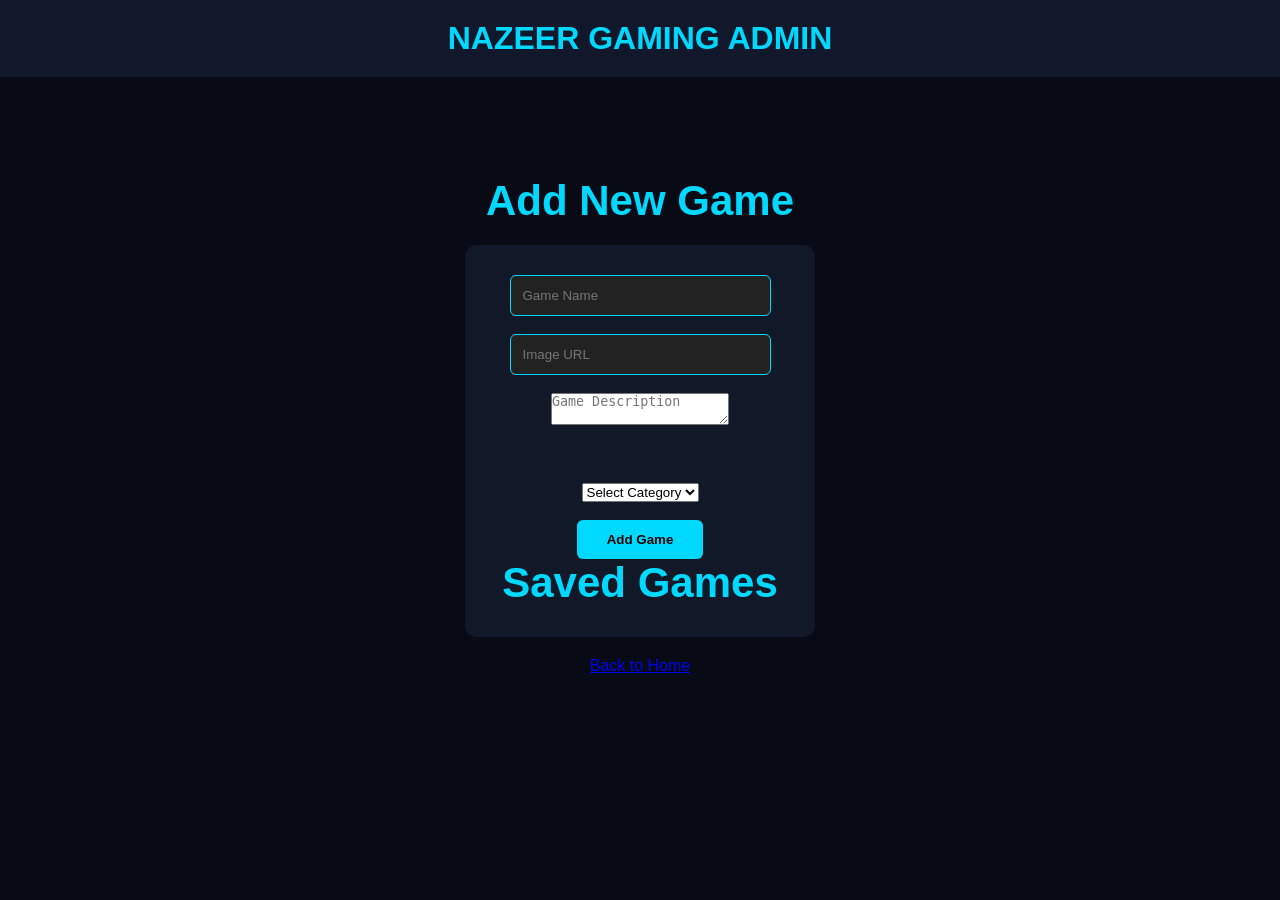
<file: admin.html>
<!DOCTYPE html>
<html lang="en">
<head>
    <meta charset="UTF-8">
    <meta name="viewport" content="width=device-width, initial-scale=1.0">
    <title>Nazeer Gaming Admin</title>
    <link rel="stylesheet" href="style.css">
</head>
<body>

    <header>
        <h1>NAZEER GAMING ADMIN</h1>
    </header>

    <section class="hero" id="adminpage">
        <h2>Add New Game</h2>

        <form id="gameForm" id="adminpage">
            <input type="text" id="gameName"
                placeholder="Game Name" required>
            <br><br>

            <input type="text" id="gameImage"
                placeholder="Image URL" required>
            <br><br>

            <textarea id="gameDescription"
                placeholder="Game Description" required></textarea>
            <br><br>
            <br><br>

<select id="gameCategory" required>
    <option value="">Select Category</option>
    <option value="Action">Action</option>
    <option value="Racing">Racing</option>
    <option value="Adventure">Adventure</option>
</select>

<br><br>

            <button type="submit">Add Game</button>
            <div id="gameList"></div>
        </form>

        <a href="index.html">Back to Home</a>
    </section>
<script src="admin.js"></script>
</body>
</html>
</file>
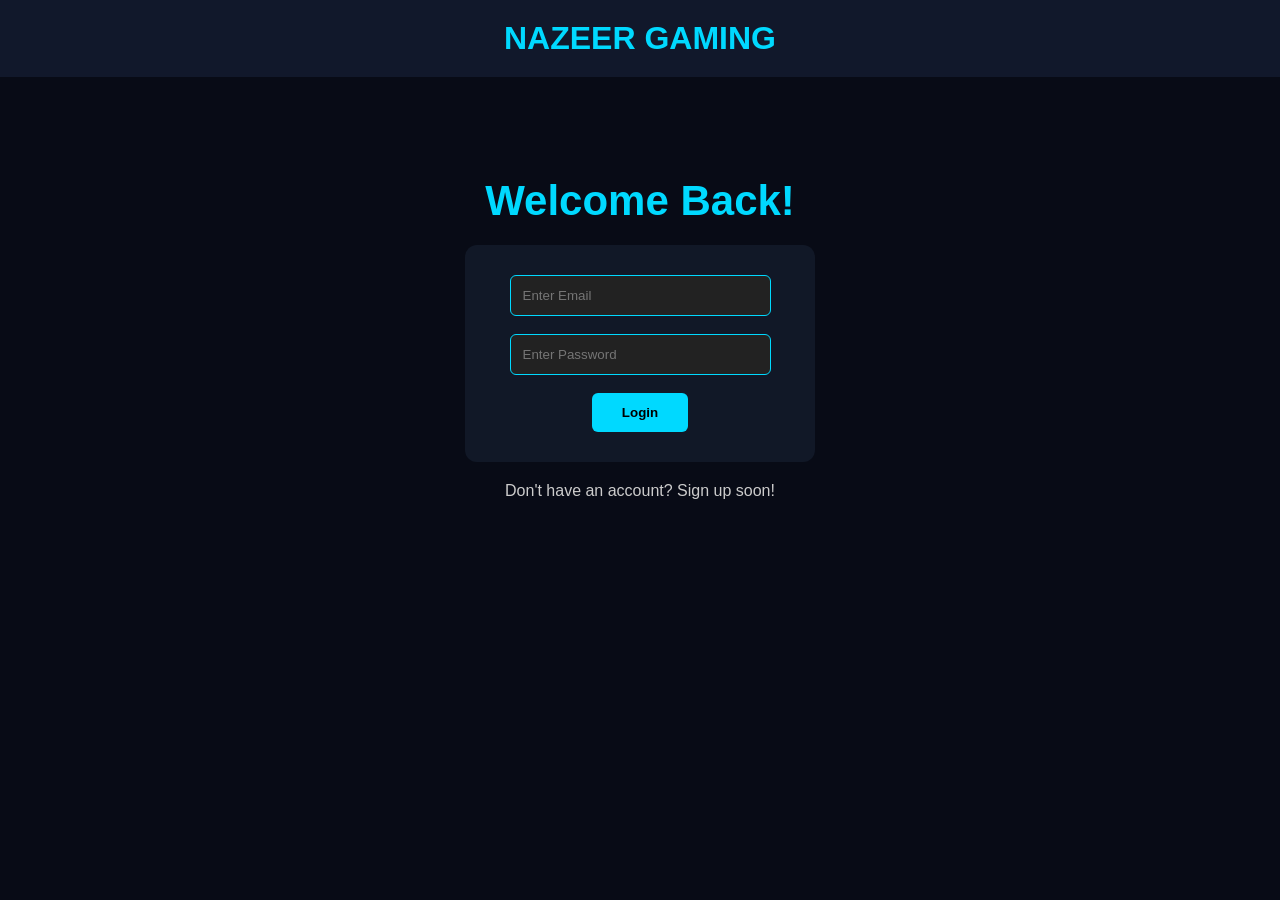
<file: login.html>
<!DOCTYPE html>
<html lang="en">
<head>
    <meta charset="UTF-8">
    <meta name="viewport" content="width=device-width, initial-scale=1.0">
    <title>Nazeer Gaming Login</title>
    <link rel="stylesheet" href="style.css">
</head>
<body>

    <header>
        <h1>NAZEER GAMING</h1>
    </header>

    <section class="hero">
        <h2>Welcome Back!</h2>

        <form>
            <input type="email" placeholder="Enter Email" required>
            <br><br>

            <input type="password" placeholder="Enter Password" required>
            <br><br>

            <button type="submit">Login</button>
        </form>

        <p>Don't have an account? Sign up soon!</p>
    </section>

</body>
</html>
</file>
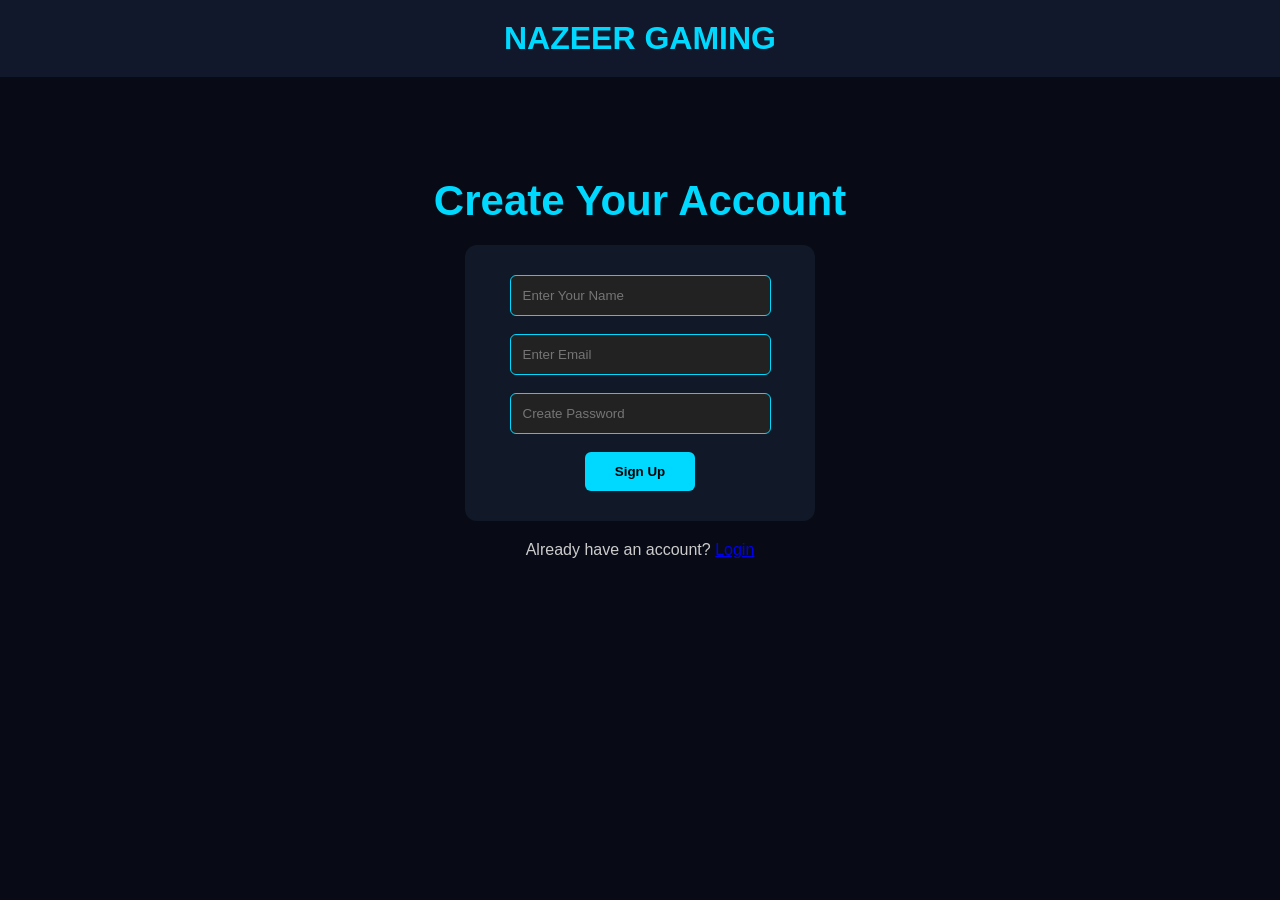
<file: signup.html>
<!DOCTYPE html>
<html lang="en">
<head>
    <meta charset="UTF-8">
    <meta name="viewport" content="width=device-width, initial-scale=1.0">
    <title>Nazeer Gaming Signup</title>
    <link rel="stylesheet" href="style.css">
</head>
<body>

    <header>
        <h1>NAZEER GAMING</h1>
    </header>

    <section class="hero">
        <h2>Create Your Account</h2>

        <form>
            <input type="text" placeholder="Enter Your Name" required>
            <br><br>

            <input type="email" placeholder="Enter Email" required>
            <br><br>

            <input type="password" placeholder="Create Password" required>
            <br><br>

            <button type="submit">Sign Up</button>
        </form>

        <p>Already have an account? <a href="login.html">Login</a></p>
    </section>

</body>
</html>
</file>
<file: style.css>
* {
    margin: 0;
    padding: 0;
    box-sizing: border-box;
}

body {
    background: #080b16;
    color: white;
    font-family: Arial, sans-serif;
}

header {
    background: #11182b;
    padding: 20px;
    text-align: center;
}

header h1 {
    color: #00d9ff;
    font-size: 32px;
}

nav {
    text-align: center;
    padding: 20px;
}

nav a {
    color: white;
    text-decoration: none;
    margin: 15px;
}

.hero {
    text-align: center;
    padding: 100px 20px;
}

.hero h2 {
    font-size: 42px;
    color: #00d9ff;
}

.hero p {
    margin: 20px;
    color: #cccccc;
}

button {
    background: #00d9ff;
    border: none;
    padding: 14px 30px;
    border-radius: 8px;
    font-weight: bold;
    cursor: pointer;
}

.games {
    text-align: center;
    padding: 40px 20px;
}

.game-card {
    background: #151d33;
    padding: 25px;
    margin: 15px auto;
    max-width: 300px;
    border-radius: 12px;
}

.game-card {
    transition: 0.3s;
    border: 1px solid #263653;
}

.game-card:hover {
    transform: translateY(-8px);
    border-color: #00d9ff;
}

.game-card img {
    width: 100%;
    height: 170px;
    object-fit: cover;
    border-radius: 8px;
    margin-bottom: 15px;
}

.game-card h3 {
    color: #00d9ff;
    margin-bottom: 10px;
}

.game-card button {
    margin-top: 15px;
}

#gameSearch {
    width: 80%;
    max-width: 450px;
    padding: 15px;
    margin: 25px auto;
    display: block;
    background: #151d33;
    color: white;
    border: 2px solid #00d9ff;
    border-radius: 10px;
    font-size: 16px;
}

#gameSearch:focus {
    outline: none;
    border-color: white;
}
.game-download {
    text-align: center;
    padding: 40px;
}

.download-btn {
    display: inline-block;
    background: #00d9ff;
    color: black;
    padding: 12px 25px;
    text-decoration: none;
    border-radius: 8px;
    font-weight: bold;
}
form {
    background: #111827;
    padding: 30px;
    max-width: 350px;
    margin: 20px auto;
    border-radius: 12px;
}

form input {
    width: 90%;
    padding: 12px;
    border: 1px solid #00d9ff;
    border-radius: 6px;
    background: #222;
    color: white;
}

form {
    background: #111827;
    padding: 30px;
    max-width: 350px;
    margin: 20px auto;
    border-radius: 12px;
}

form input {
    width: 90%;
    padding: 12px;
    border: 1px solid #00d9ff;
    border-radius: 6px;
    background: #222;
    color: white;
}

form button {
    background: #00d9ff;
    color: black;
    padding: 12px 30px;
    border: none;
    border-radius: 6px;
    cursor: pointer;
    font-weight: bold;
}
footer {
    background: #111827;
    color: white;
    text-align: center;
    padding: 25px;
    margin-top: 40px;
    border-top: 2px solid #00d9ff;
}
@media (max-width: 768px) {

  nav {
    display: flex;
    flex-direction: row;
    justify-content: center;
    align-items: center;
    flex-wrap: wrap;
    gap: 20px;
    padding: 15px;
}

nav a {
    color: white;
    text-decoration: none;
    font-size: 16px;
    font-weight: bold;
}

nav a:hover {
    color: #00d9ff;
}

    .hero {
        padding: 20px;
    }

    .game-card {
        width: 90%;
        margin: 15px auto;
    }

    h1 {
        font-size: 25px;
    }

    img {
        max-width: 100%;
        height: auto;
    }

}
.game-card {
    background: #151e33;
    border: 1px solid #263957;
    border-radius: 15px;
    padding: 20px;
    margin: 20px auto;
    max-width: 450px;
    text-align: center;
    transition: 0.3s;
}

.game-card:hover {
    transform: translateY(-8px);
    border-color: #00d9ff;
    box-shadow: 0 5px 20px #00d9ff33;
}

.game-card img {
    width: 100%;
    border-radius: 10px;
}
.game-card button {
    background: #00d9ff;
    color: #000;
    padding: 12px 25px;
    border: none;
    border-radius: 8px;
    font-weight: bold;
    cursor: pointer;
    transition: 0.3s;
}

.game-card button:hover {
    background: white;
    box-shadow: 0 0 15px #00d9ff;
    transform: scale(1.05);
}
.categories {
    text-align: center;
    padding: 20px;
}

.categories button {
    background: #00d9ff;
    color: black;
    padding: 10px 18px;
    margin: 5px;
    border: none;
    border-radius: 8px;
    cursor: pointer;
    font-weight: bold;
}
#adminPanel {
    max-width: 850px;
    margin: 50px auto;
    padding: 30px;
    background: #101b35;
    border: 1px solid #00eaff;
    border-radius: 15px;
    box-shadow: 0 0 20px #00eaff55;
}

#adminPanel h2 {
    color: #00eaff;
    text-align: center;
    margin-bottom: 25px;
}

#adminPanel input,
#adminPanel textarea,
#adminPanel select {
    width: 100%;
    padding: 14px;
    margin: 10px 0;
    background: #1c2945;
    color: white;
    border: 1px solid #00eaff;
    border-radius: 8px;
    box-sizing: border-box;
}

#adminPanel button {
    background: #00d9e8;
    color: #071323;
    padding: 12px 25px;
    border: none;
    border-radius: 8px;
    cursor: pointer;
    font-weight: bold;
}
/* Separate Admin Dashboard */

#adminPage {
    max-width: 850px;
    margin: 50px auto;
    padding: 35px;
    background: #101b35;
    border: 2px solid #00eaff;
    border-radius: 18px;
    box-shadow: 0 0 25px #00eaff55;
}

#adminPage h2 {
    color: #00eaff;
    text-align: center;
    font-size: 30px;
    margin-bottom: 25px;
}

#adminPage input,
#adminPage textarea,
#adminPage select {
    width: 100%;
    padding: 14px;
    margin: 10px 0;
    box-sizing: border-box;
    background: #1c2945;
    color: white;
    border: 1px solid #00eaff;
    border-radius: 8px;
}

#adminPage button {
    background: #00d9e8;
    color: #071323;
    padding: 13px 25px;
    border: none;
    border-radius: 8px;
    font-weight: bold;
    cursor: pointer;
}

/* PROFESSIONAL ADMIN DASHBOARD */

#adminPage {
    max-width: 900px;
    margin: 50px auto;
    padding: 35px;
    background: linear-gradient(145deg, #101b35, #172b50);
    border: 2px solid #00eaff;
    border-radius: 20px;
    box-shadow: 0 0 25px #00eaff55;
}

#adminPage h2 {
    text-align: center;
    color: #00eaff;
    font-size: 30px;
    margin-bottom: 25px;
}

#adminPage form {
    max-width: 500px;
    margin: auto;
    padding: 25px;
    background: #0b1428;
    border-radius: 15px;
}

#adminPage input,
#adminPage textarea,
#adminPage select {
    width: 100%;
    box-sizing: border-box;
    padding: 14px;
    margin: 10px 0;
    background: #1b2d4d;
    color: white;
    border: 1px solid #00eaff;
    border-radius: 9px;
}

#adminPage button {
    padding: 12px 25px;
    background: #00d9e8;
    color: #071323;
    border: none;
    border-radius: 8px;
    font-weight: bold;
    cursor: pointer;
}

#adminPage button:hover {
    background: white;
    box-shadow: 0 0 15px #00eaff;
}

#adminPage #gameList {
    margin-top: 30px;
}
.game-info {
    max-width: 800px;
    margin: 40px auto;
    padding: 25px;
    background: #101b35;
    color: white;
    border: 1px solid #00eaff;
    border-radius: 15px;
}

.game-info h2,
.game-info h3 {
    color: #00eaff;
}

.game-info li {
    margin: 12px 0;
}
.missions {
    max-width: 850px;
    margin: 40px auto;
    color: white;
}

.missions h2 {
    color: #00eaff;
    text-align: center;
    margin-bottom: 25px;
}

.mission-card {
    background: #101b35;
    border: 1px solid #00eaff;
    padding: 20px;
    margin: 15px 0;
    border-radius: 12px;
    transition: 0.3s;
}

.mission-card:hover {
    transform: translateY(-5px);
    box-shadow: 0 0 15px #00eaff;
}

.mission-card h3 {
    color: #00eaff;
}
.gta-gallery {
    text-align: center;
    margin: 40px auto;
    color: white;
}

.gta-gallery h2 {
    color: #00eaff;
}

.gallery-images {
    display: flex;
    justify-content: center;
    flex-wrap: wrap;
    gap: 20px;
}

.gallery-images img {
    width: 250px;
    height: 160px;
    object-fit: cover;
    border: 2px solid #00eaff;
    border-radius: 12px;
    transition: 0.3s;
}

.gallery-images img:hover {
    transform: scale(1.05);
}
.requirements {
    max-width: 850px;
    margin: 40px auto;
    color: white;
    text-align: center;
}

.requirements h2 {
    color: #00eaff;
}

.requirement-card {
    background: #101b35;
    border: 1px solid #00eaff;
    border-radius: 12px;
    padding: 20px;
    margin: 20px 0;
    text-align: left;
}

.requirement-card h3 {
    color: #00eaff;
}
.reviews {
    max-width: 850px;
    margin: 40px auto;
    text-align: center;
    color: white;
}

.reviews h2 {
    color: #00eaff;
}

.review-card {
    background: #101b35;
    border: 1px solid #00eaff;
    border-radius: 12px;
    padding: 20px;
    margin: 15px 0;
}

.review-card h3 {
    color: #00eaff;
}
.gta-footer {
    background: #080f20;
    color: white;
    text-align: center;
    padding: 35px 15px;
    margin-top: 50px;
    border-top: 2px solid #00eaff;
}

.gta-footer h2 {
    color: #00eaff;
}

.gta-footer a {
    display: inline-block;
    color: #00eaff;
    text-decoration: none;
    margin: 15px;
}

.gta-footer a:hover {
    color: white;
}

.copyright {
    font-size: 13px;
    color: #aaa;
}
#topBtn {
    display: block;
    margin: 30px auto;
    padding: 14px 25px;
    background: #00eaff;
    color: #071323;
    border: none;
    border-radius: 10px;
    font-weight: bold;
    cursor: pointer;
}

#topBtn:hover {
    background: white;
    box-shadow: 0 0 15px #00eaff;
}
.game-controls {
    max-width: 800px;
    margin: 40px auto;
    padding: 25px;
    background: #101b35;
    color: white;
    border: 1px solid #00eaff;
    border-radius: 15px;
}

.game-controls h2 {
    color: #00eaff;
    text-align: center;
}

.control-row {
    display: flex;
    justify-content: space-between;
    padding: 14px;
    margin: 10px 0;
    background: #1c2945;
    border-radius: 8px;
}

.control-row strong {
    color: #00eaff;
}
.gta-search {
    display: flex;
    justify-content: center;
    gap: 10px;
    margin: 30px auto;
    max-width: 600px;
}

.gta-search input {
    flex: 1;
    min-width: 0;
    padding: 13px;
    border: 1px solid #00eaff;
    border-radius: 8px;
    background: #101b35;
    color: white;
}

.gta-search button {
    padding: 13px 20px;
    background: #00eaff;
    border: none;
    border-radius: 8px;
    font-weight: bold;
    cursor: pointer;
}
.gta-faq {
    max-width: 800px;
    margin: 40px auto;
    color: white;
}

.gta-faq h2 {
    color: #00eaff;
    text-align: center;
}

.gta-faq details {
    background: #101b35;
    border: 1px solid #00eaff;
    border-radius: 10px;
    padding: 18px;
    margin: 12px 0;
}

.gta-faq summary {
    color: #00eaff;
    cursor: pointer;
    font-weight: bold;
}

.gta-faq p {
    line-height: 1.6;
}
/* Mobile Responsive Design */

@media (max-width: 768px) {

    .game-info,
    .missions,
    .requirements,
    .reviews,
    .gta-gallery,
    .game-controls,
    .gta-faq {
        width: 90%;
        margin: 25px auto;
        box-sizing: border-box;
    }

    .gallery-images img {
        width: 100%;
        height: 200px;
    }

    .gta-search {
        width: 90%;
        flex-direction: column;
    }

    .gta-search button {
        width: 100%;
    }

    .mission-card,
    .requirement-card,
    .review-card {
        width: 100%;
        box-sizing: border-box;
    }

    .game-controls {
        padding: 15px;
    }

}
.gta-header {
    display: flex;
    justify-content: center;
    align-items: center;
    gap: 25px;
    flex-wrap: wrap;
    margin: 30px auto;
}

.gta-header h1 {
    color: #00eaff;
    margin: 0;
}

.download-btn {
    display: inline-block;
    padding: 13px 22px;
    background: #00eaff;
    color: #071323;
    text-decoration: none;
    font-weight: bold;
    border-radius: 10px;
}

.download-btn:hover {
    background: white;
    box-shadow: 0 0 15px #00eaff;
}
</file>
